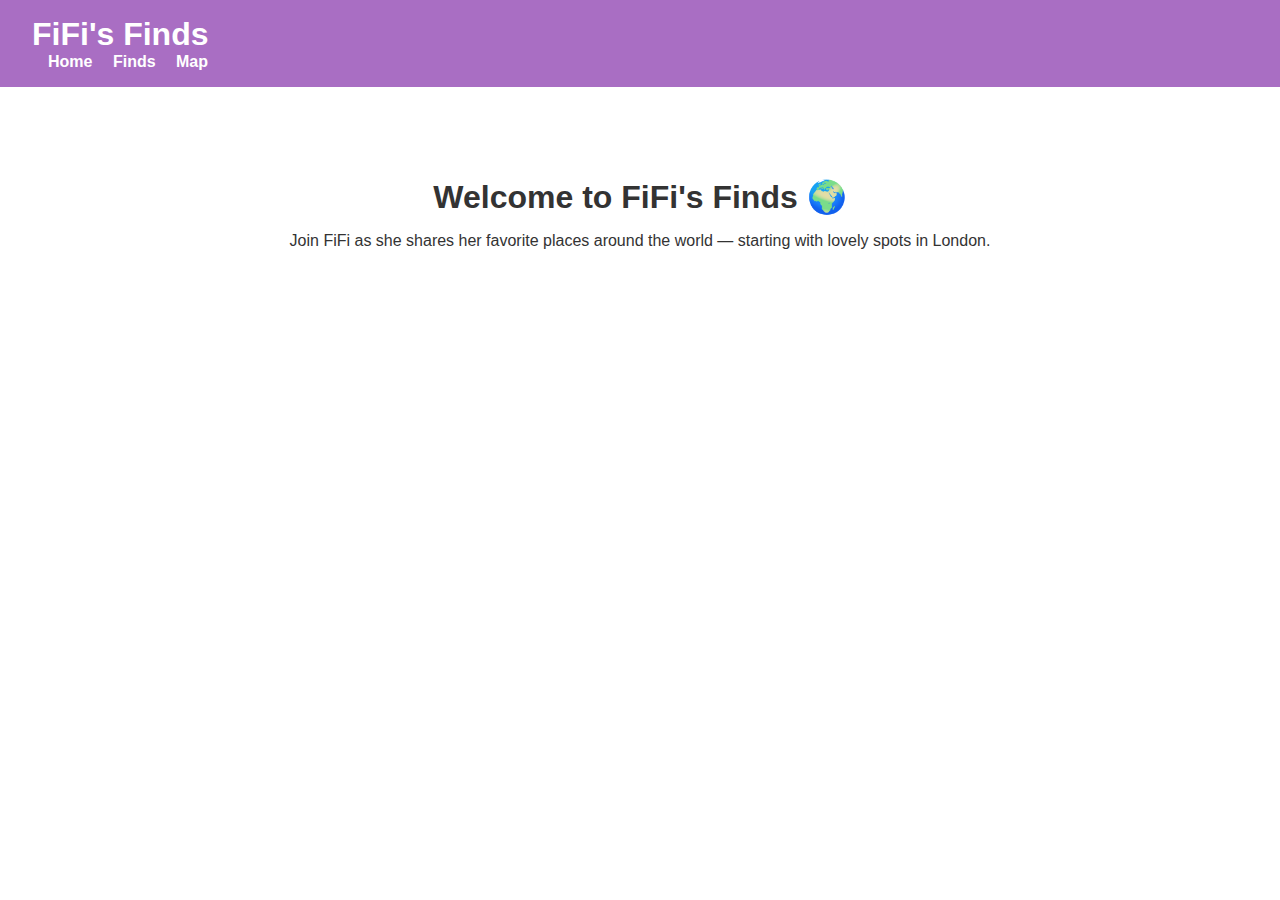
<file: index.html>
<!DOCTYPE html>
<html lang="en">
<head>
  <meta charset="UTF-8">
  <meta name="viewport" content="width=device-width, initial-scale=1.0">
  <title>FiFi's Finds</title>
  <link rel="stylesheet" href="style.css">
</head>
<body>
  <header>
    <h1>FiFi's Finds</h1>
    <nav>
      <a href="index.html">Home</a>
      <a href="places.html">Finds</a>
      <a href="map.html">Map</a>
    </nav>
  </header>
  <main class="hero">
    <h2>Welcome to FiFi's Finds 🌍</h2>
    <p>Join FiFi as she shares her favorite places around the world — starting with lovely spots in London.</p>
  </main>
</body>
</html>
</file>
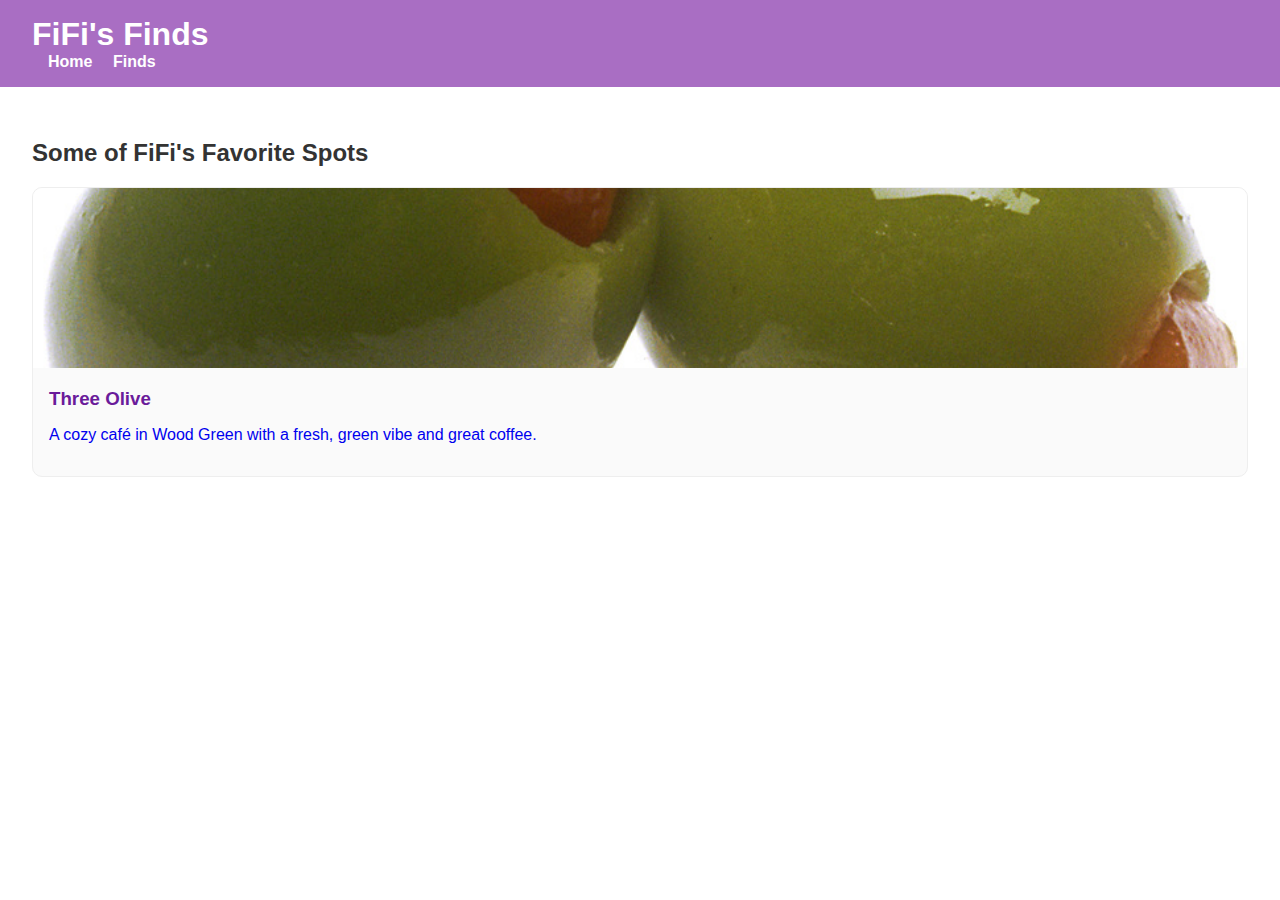
<file: places.html>
<!DOCTYPE html>
<html lang="en">
<head>
  <meta charset="UTF-8">
  <meta name="viewport" content="width=device-width, initial-scale=1.0">
  <title>FiFi's Finds – Places</title>
  <link rel="stylesheet" href="style.css">
</head>
<body>
  <header>
    <h1>FiFi's Finds</h1>
    <nav>
      <a href="index.html">Home</a>
      <a href="places.html">Finds</a>
    </nav>
  </header>
  <main>
    <h2>Some of FiFi's Favorite Spots</h2>
    <section class="finds-grid">
      <a href="three-olive.html" class="card">
        <img src="images/three-olive.jpg" alt="Three Olive Cafe">
        <div class="card-content">
          <h3>Three Olive</h3>
          <p>A cozy café in Wood Green with a fresh, green vibe and great coffee.</p>
        </div>
      </a>
    </section>
  </main>
</body>
</html>
</file>
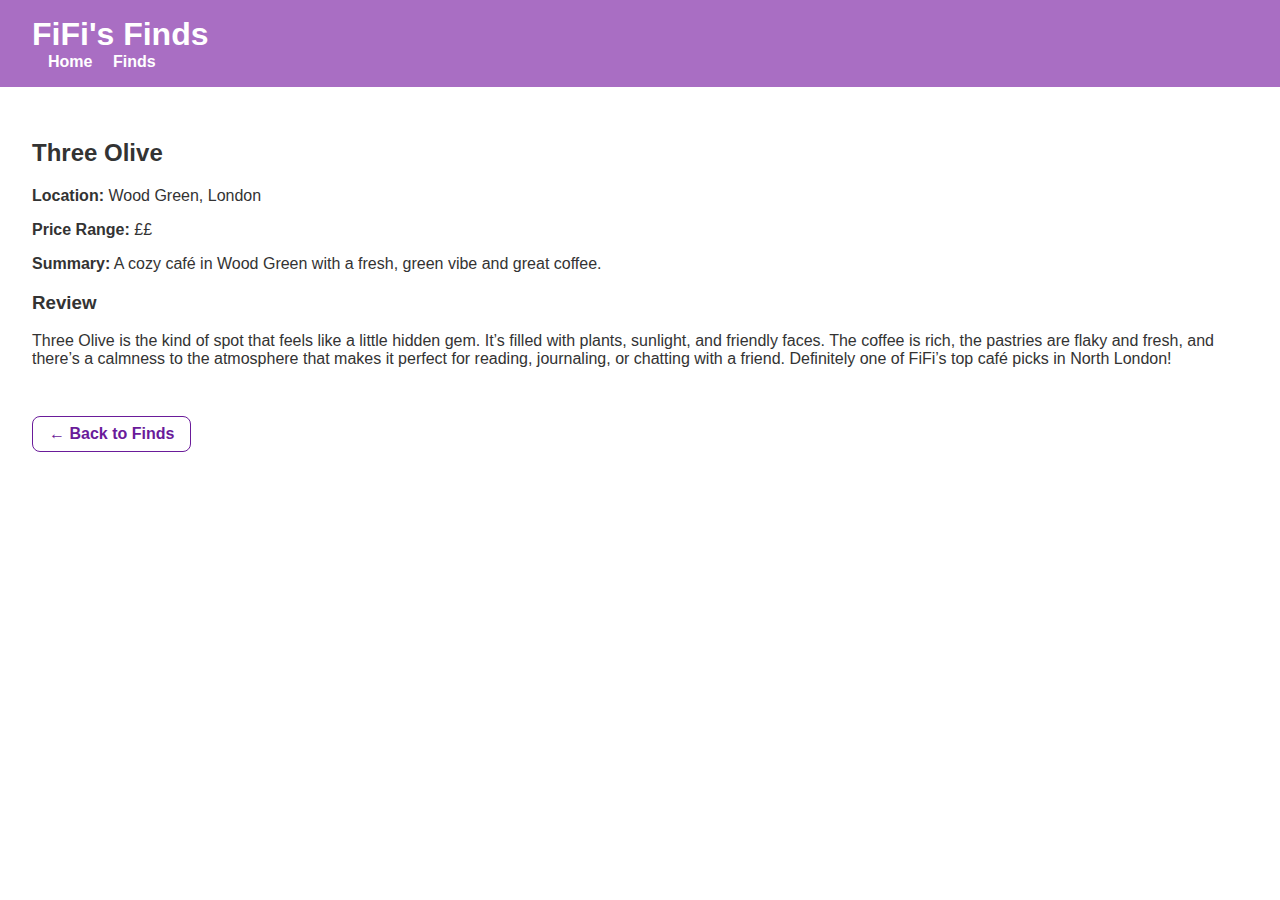
<file: three-olive.html>
<!DOCTYPE html>
<html lang="en">
<head>
  <meta charset="UTF-8">
  <meta name="viewport" content="width=device-width, initial-scale=1.0">
  <title>Three Olive – FiFi's Finds</title>
  <link rel="stylesheet" href="style.css">
</head>
<body>
  <header>
    <h1>FiFi's Finds</h1>
    <nav>
      <a href="index.html">Home</a>
      <a href="places.html">Finds</a>
    </nav>
  </header>
  <main>
    <h2>Three Olive</h2>
    <p><strong>Location:</strong> Wood Green, London</p>
    <p><strong>Price Range:</strong> ££</p>
    <p><strong>Summary:</strong> A cozy café in Wood Green with a fresh, green vibe and great coffee.</p>
    <section>
      <h3>Review</h3>
      <p>Three Olive is the kind of spot that feels like a little hidden gem. It’s filled with plants, sunlight, and friendly faces. The coffee is rich, the pastries are flaky and fresh, and there’s a calmness to the atmosphere that makes it perfect for reading, journaling, or chatting with a friend. Definitely one of FiFi’s top café picks in North London!</p>
    </section>
    <a class="back-link" href="places.html">← Back to Finds</a>
  </main>
</body>
</html>
</file>
<file: style.css>
body {
    margin: 0;
    font-family: 'Helvetica Neue', sans-serif;
    background-color: #fff;
    color: #333;
  }
  
  header {
    background-color: #a96ec3;
    padding: 1rem 2rem;
    color: white;
  }
  
  header h1 {
    margin: 0;
    font-size: 2rem;
  }
  
  nav a {
    color: white;
    margin-left: 1rem;
    text-decoration: none;
    font-weight: bold;
  }
  
  main {
    padding: 2rem;
  }
  
  .hero {
    text-align: center;
    padding: 4rem 1rem;
  }
  
  .hero h2 {
    font-size: 2rem;
    margin-bottom: 1rem;
  }
  
  .finds-grid {
    display: grid;
    grid-template-columns: repeat(auto-fit, minmax(250px, 1fr));
    gap: 1.5rem;
  }
  
  .card {
    border: 1px solid #eee;
    border-radius: 10px;
    overflow: hidden;
    transition: 0.3s ease;
    background-color: #fafafa;
    cursor: pointer;
    text-decoration: none;
  }
  
  .card:hover {
    transform: translateY(-5px);
    box-shadow: 0 4px 10px rgba(0, 0, 0, 0.1);
  }
  
  .card img {
    width: 100%;
    height: 180px;
    object-fit: cover;
  }
  
  .card-content {
    padding: 1rem;
  }
  
  .card-content h3 {
    margin: 0 0 0.5rem;
    color: #6a1b9a;
  }
  
  .back-link {
    display: inline-block;
    margin-top: 2rem;
    text-decoration: none;
    color: #6a1b9a;
    font-weight: bold;
    border: 1px solid #6a1b9a;
    padding: 0.5rem 1rem;
    border-radius: 8px;
    transition: background 0.3s;
  }
  
  .back-link:hover {
    background-color: #f3e5f5;
  }
  
  #map {
    height: 80vh;
    width: 100%;
    margin-top: 2rem;
  }
</file>
